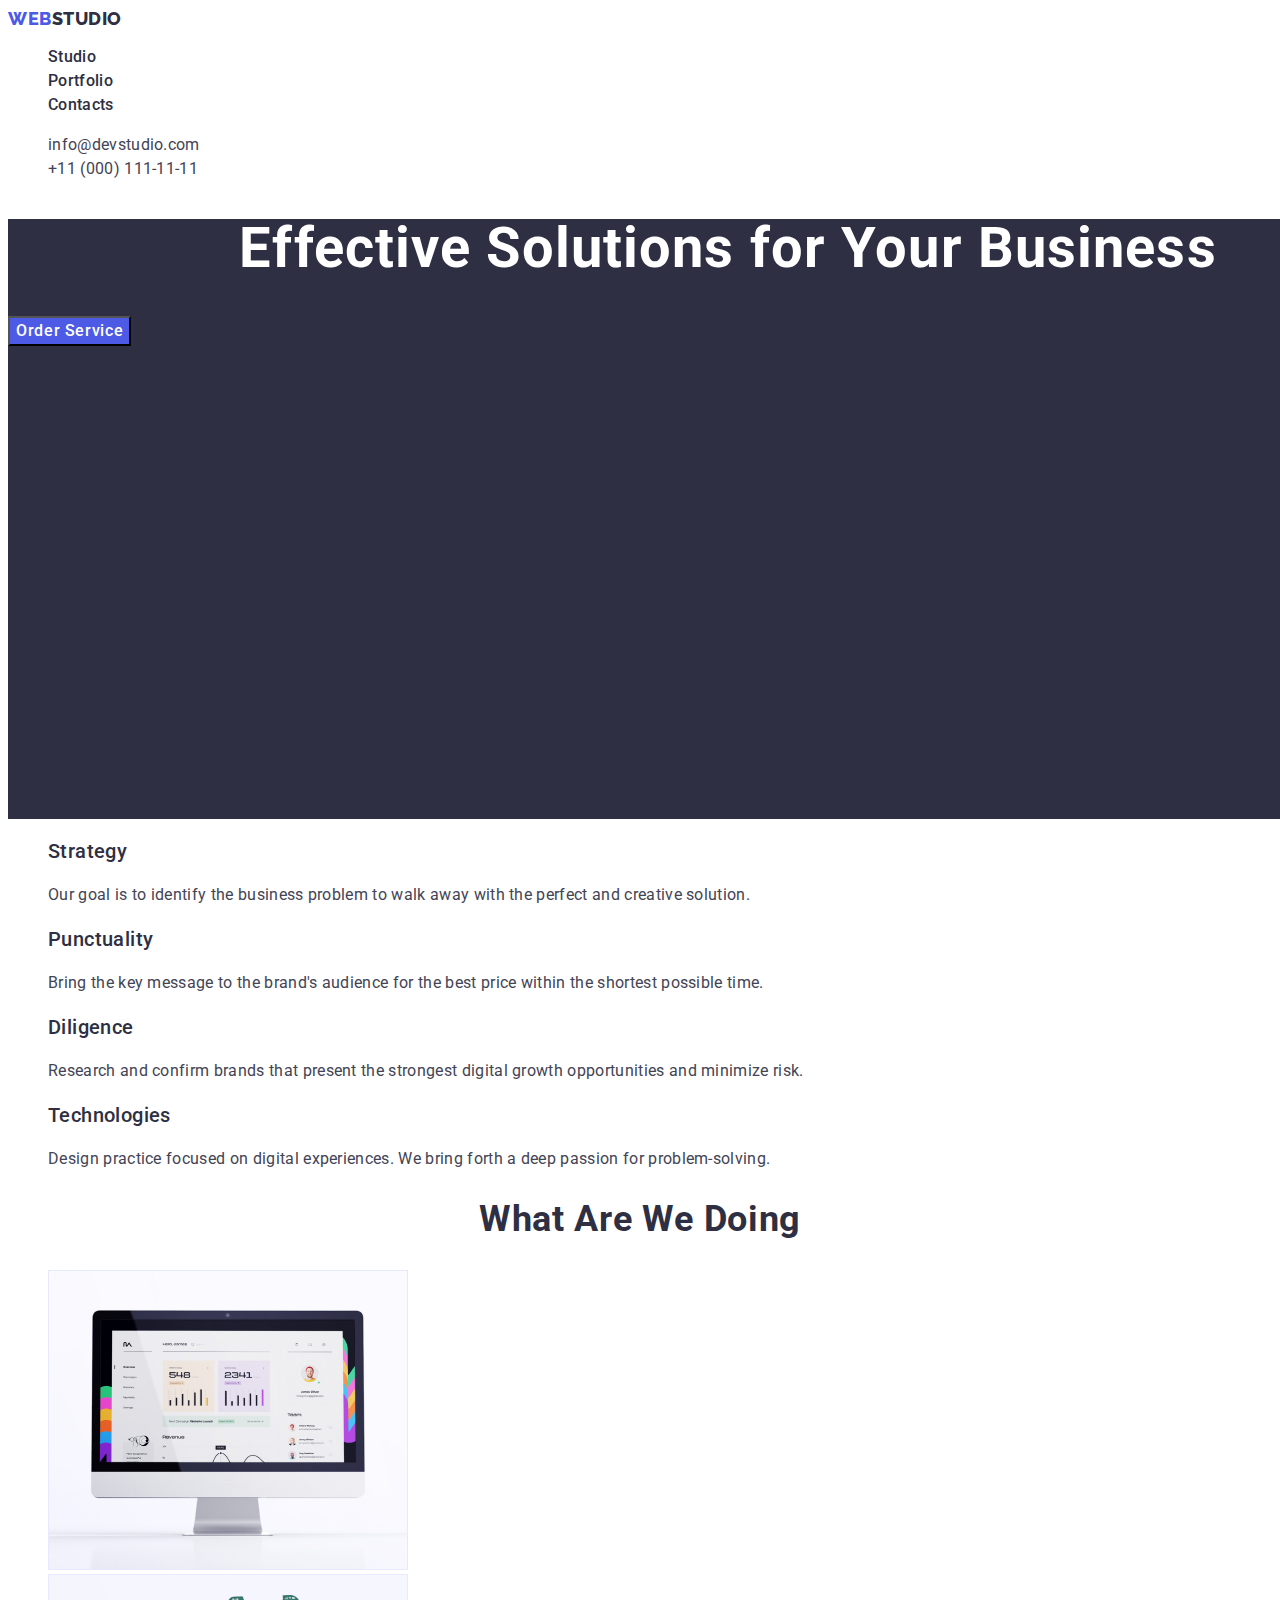
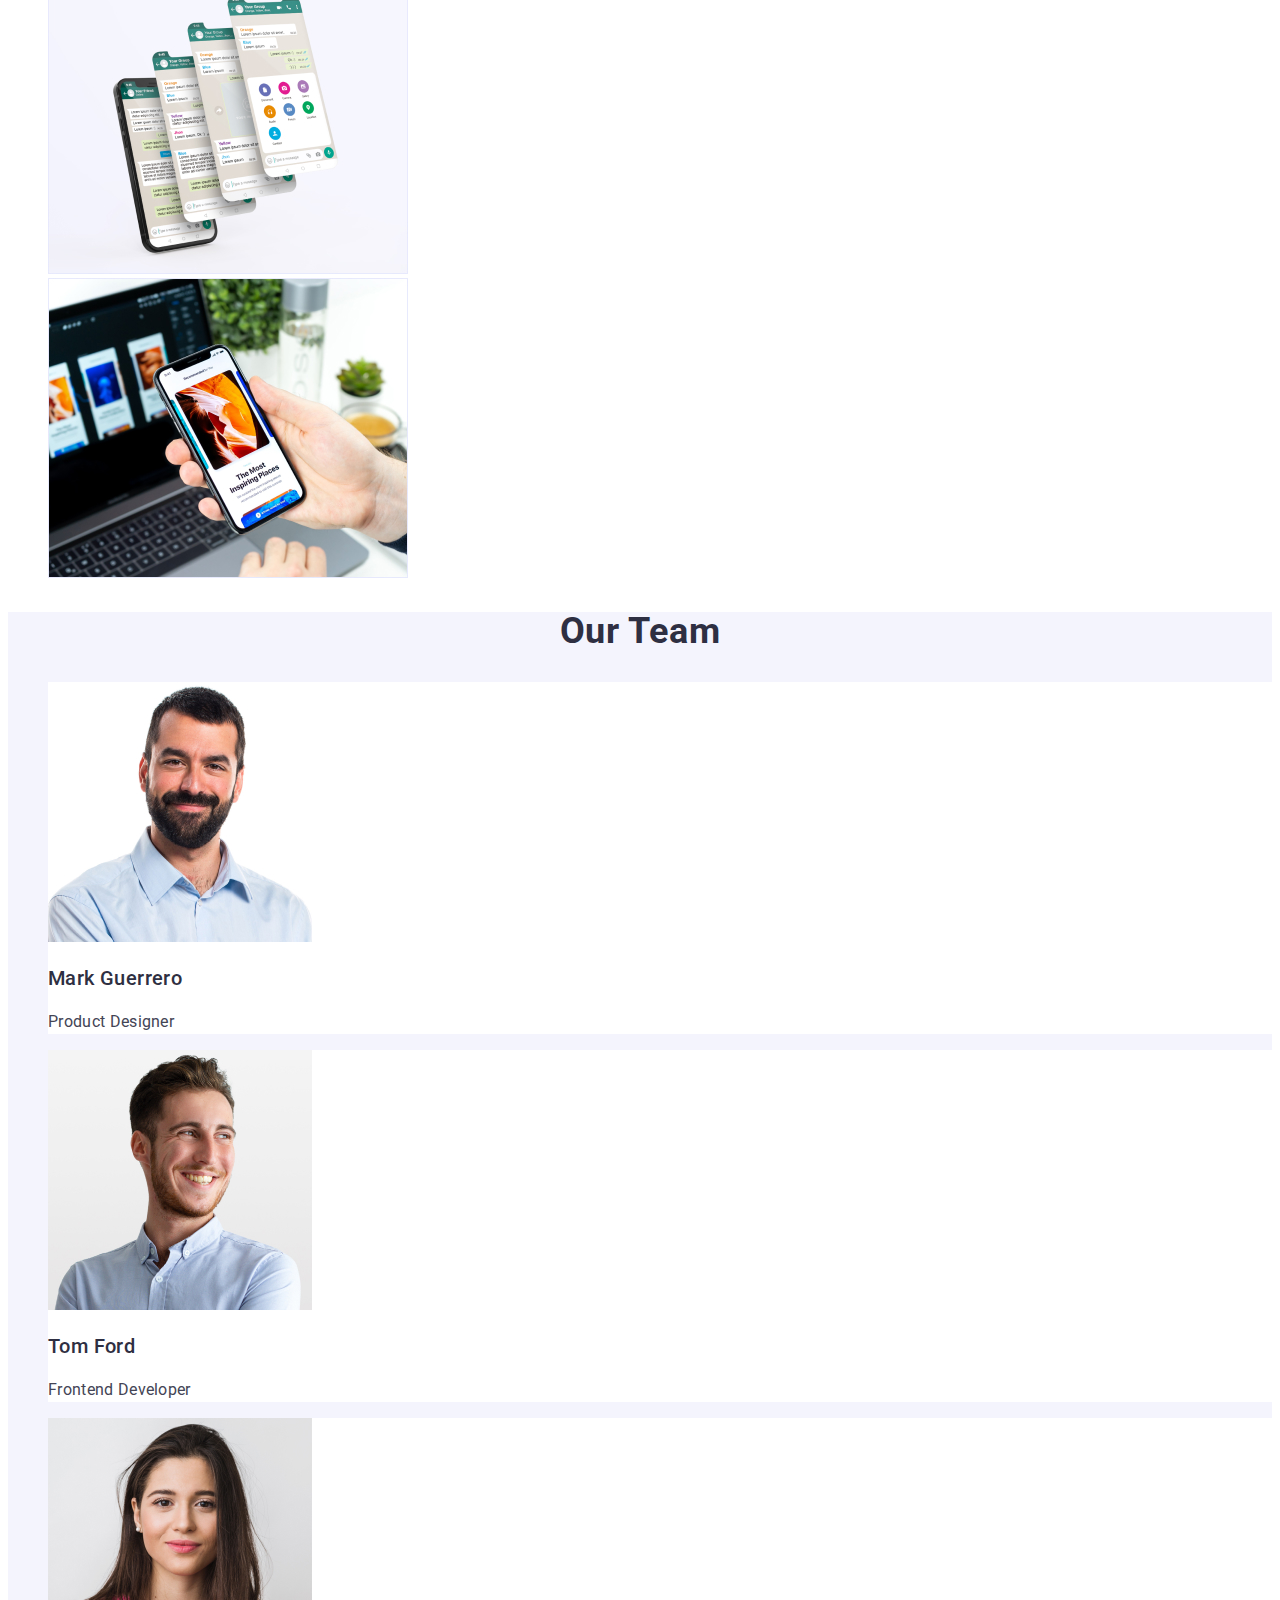
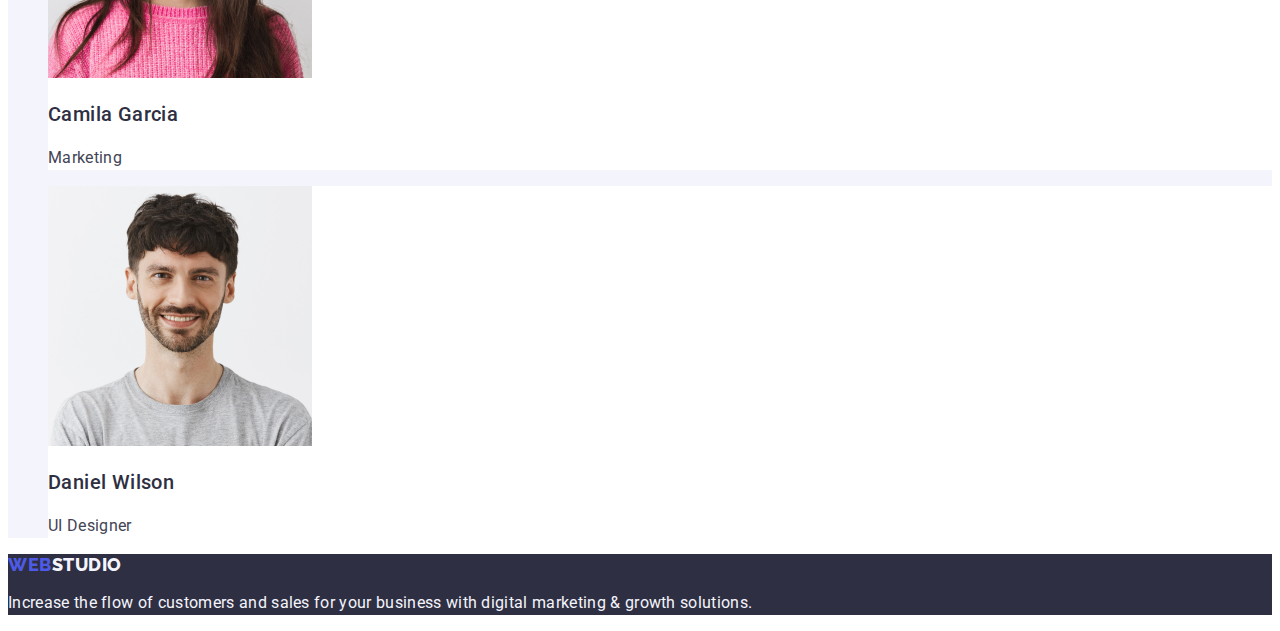
<file: index.html>
<!DOCTYPE html>
<html lang="en">
<head>
    <meta charset="UTF-8">
    <meta http-equiv="X-UA-Compatible" content="IE=edge">
    <meta name="viewport" content="width=device-width, initial-scale=1.0">
    <title>WebStudio</title>
    <link rel="preconnect" href="https://fonts.googleapis.com">
<link rel="preconnect" href="https://fonts.gstatic.com" crossorigin>
<link href="https://fonts.googleapis.com/css2?family=Raleway:wght@800&family=Roboto:wght@400;500;700&display=swap" rel="stylesheet">
    <link rel="stylesheet" href="./css/styles.css">
</head>
<body>
    <header class="header">
        <nav class="header-nav ">
            <a  href="./index.html" class="header-logo link">Web<span class="header-logo-second">Studio</span></a>

            <ul class="header-list list">
                <li><a class="header-link link" href="./index.html">Studio</a></li>
                <li><a class="header-link link" href="./portfolio.html">Portfolio</a></li>
                <li><a class="header-link link" href="">Contacts</a></li>
            </ul>
        </nav>
            <address class="contacts ">
            
                <ul class="header-list-second list">
                    <li><a class="header-link-second link" href="mailto:info@devstudio.com">info@devstudio.com</a></li>
                <li><a class="header-link-second link" href="tel:+110001111111"> +11 (000) 111-11-11</a></li>
            </ul>  
            </address>
        
        
    </header>
    <main class="main">

        <section class="advice">
            <h1 class="benefit">Effective Solutions
                for Your Business</h1>
                <button  type="button" class="btn">Order Service</button>
        </section>


        <section class="hero">
            <h2 hidden class="hidden">info</h2>
        <ul class="hero-list list">
            <li> 
                <h3 class="hero-benefits">Strategy</h3>
                <p class="hero-p">Our goal is to identify the business
                problem to walk away with the perfect and creative solution.</p> </li>
                
            <li> 
                <h3 class="hero-benefits">Punctuality</h3>
                <p class="hero-p">Bring the key message to the brand's audience for the best price within the shortest possible time.</p> </li>
                
            <li> 
                <h3 class="hero-benefits">Diligence</h3>
                <p class="hero-p">Research and confirm brands that present the strongest digital growth opportunities and minimize risk.</p> </li>
                
            <li>
                <h3 class="hero-benefits">Technologies</h3>
                <p class="hero-p">Design practice focused on digital experiences. We bring forth a deep passion for problem-solving.</p> </li>
        </ul> 
        
        </section> 

        <section class="photo list">
            <h2 class="hero-benefit-third">What Are We Doing</h2>
<ul class="list">
    <li> <img src="./images/computer.jpg" width="360" alt="screen"> </li>
    <li> <img src="./images/tel.screen.jpg" width="360" alt="Mobile screen"> </li>
    <li> <img src="./images/phone.jpg" width="360" alt="Mobile in hand"> </li>
</ul>
</section>
       
        <section class="our-team list">
            <h2 class="hero-benefit-third">Our Team</h2>
            <ul class="list">
                <li class="icon">
                     <img src="./images/img1.jpg"  width="264"  alt="MarkGuerrero">
                     <h3 class="hero-benefits">Mark Guerrero</h3>
                    <p class="hero-p">Product Designer</p>
                </li>
            
                <li class="icon">  
                    <img src="./images/img2.jpg"  width="264"  alt="Tom Ford"> 
                    <h3 class="hero-benefits">Tom Ford</h3>
                    <p class="hero-p">Frontend Developer</p>
             </li>
         
            <li class="icon">
                     <img src="./images/img3.jpg"  width="264" alt="CamilaGarcia"> 
                    <h3 class="hero-benefits">Camila Garcia</h3>
                    <p class="hero-p">Marketing</p>
             </li>
         
             <li class="icon"> 
                 <img src="./images/img4.jpg" width="264" alt="DanielWilson">
                 <h3 class="hero-benefits">Daniel Wilson</h3>
                 <p class="hero-p">UI Designer</p>
              </li>
            </ul> 
        </section>

    </main>
    <footer class="footer">
        <a  href="./index.html" class="footer-logo link">Web<span class="footer-logo-second">Studio</span></a>
        <p class="footer-p">Increase the flow of customers and sales for your business with digital marketing & growth solutions.</p>
             
    </footer>
    
</body>
</html>
</file>
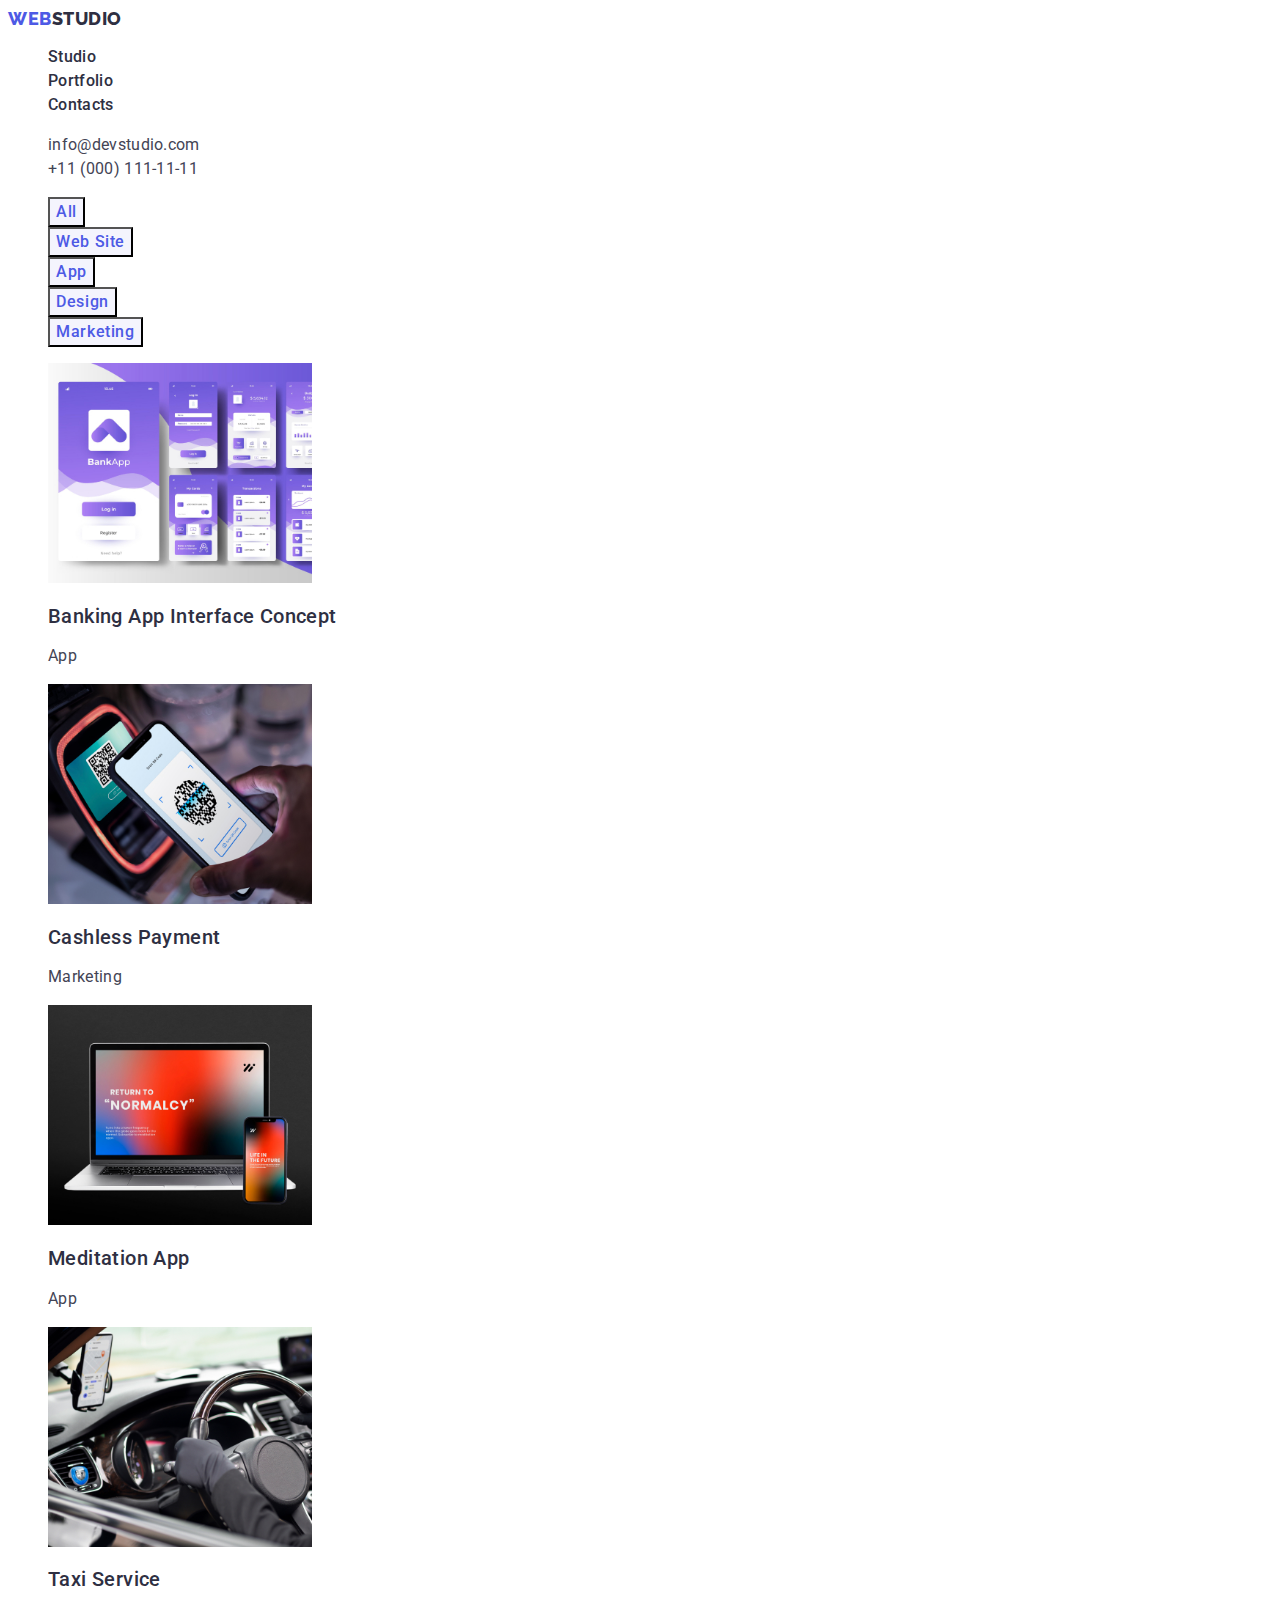
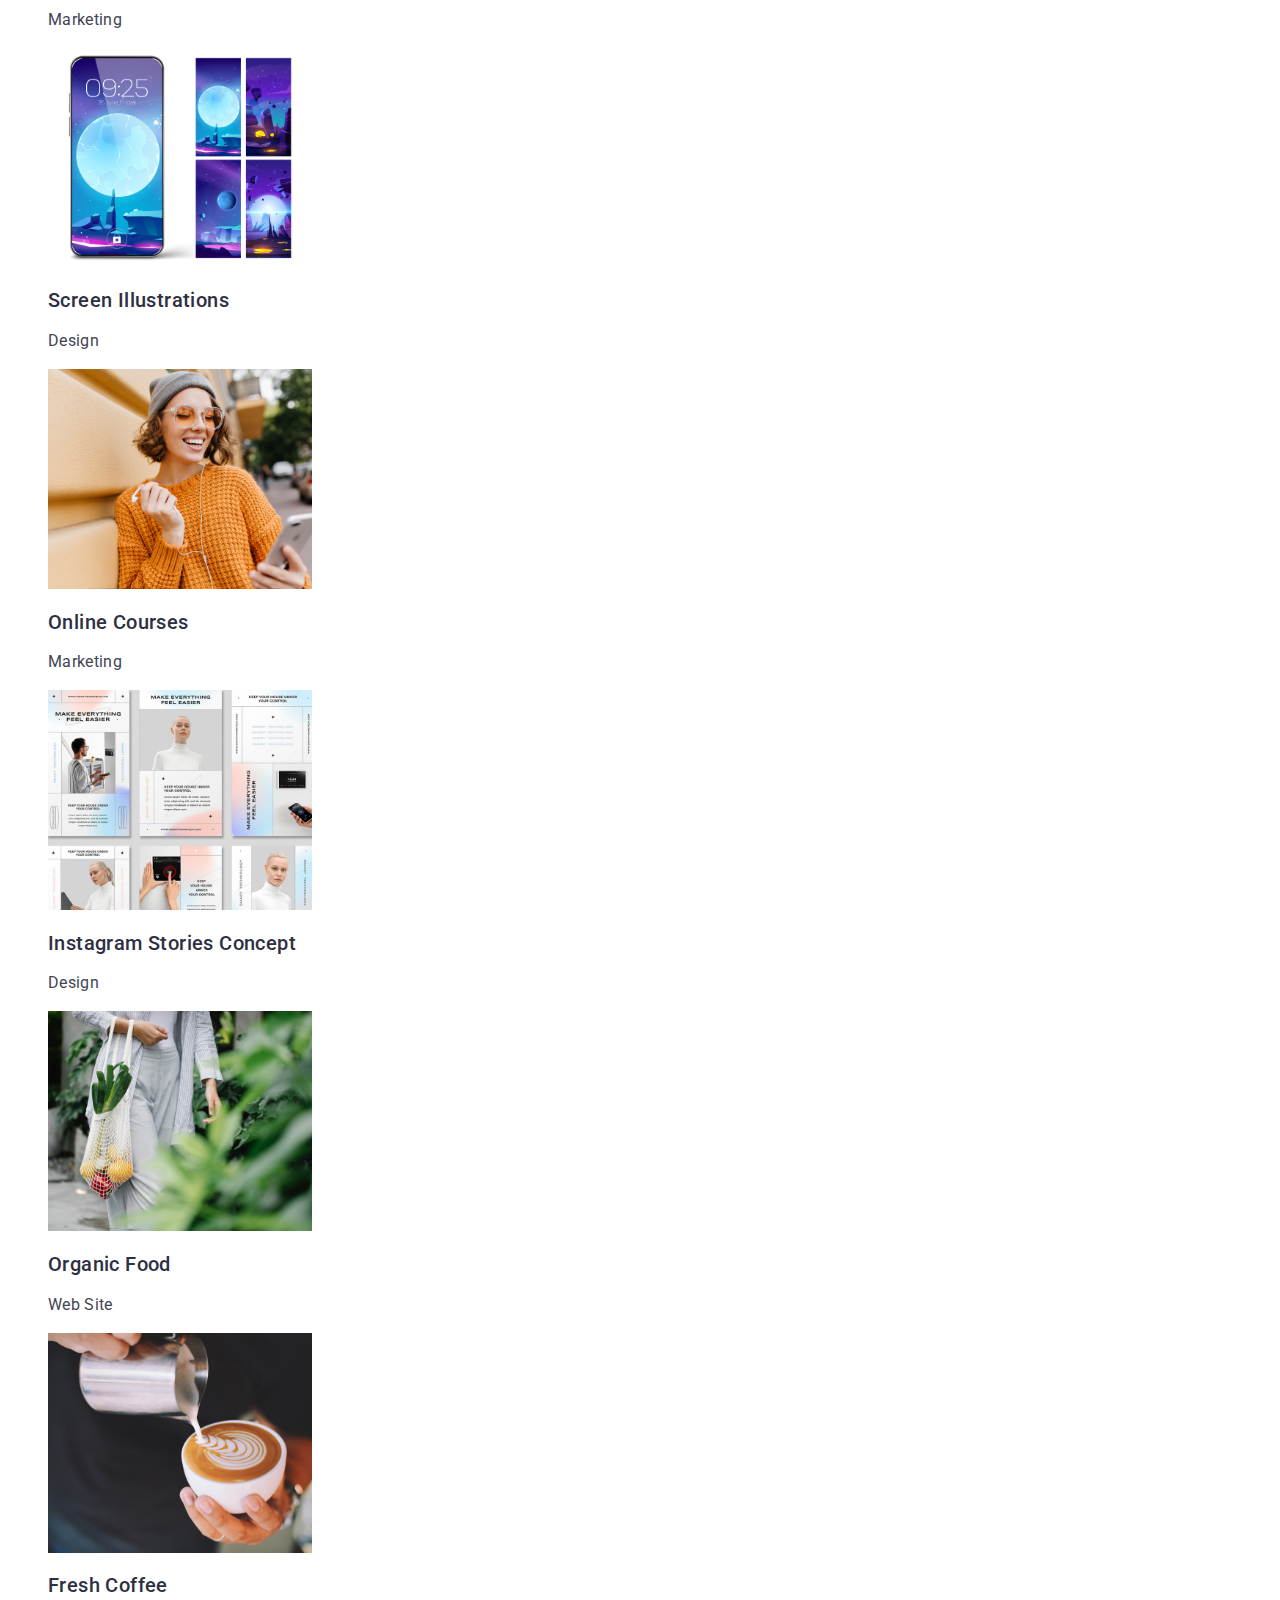
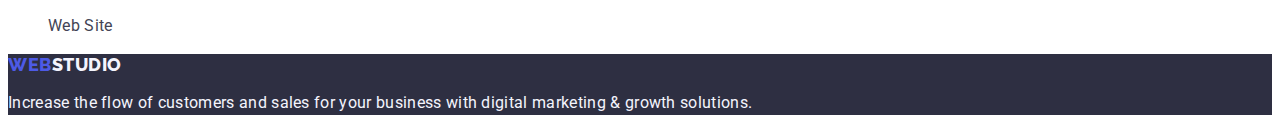
<file: portfolio.html>
<!DOCTYPE html>
<html lang="en">
<head>
    <meta charset="UTF-8">
    <meta http-equiv="X-UA-Compatible" content="IE=edge">
    <meta name="viewport" content="width=device-width, initial-scale=1.0">
    <title>WebStudio</title>
    <link rel="preconnect" href="https://fonts.googleapis.com">
<link rel="preconnect" href="https://fonts.gstatic.com" crossorigin>
<link href="https://fonts.googleapis.com/css2?family=Raleway:wght@800&family=Roboto:wght@400;500;700&display=swap" rel="stylesheet">
    <link rel="stylesheet" href="./css/styles.css">
</head>
<body>
    <header class="header">
        <nav class="header-nav list">
            <a  href="./index.html" class="header-logo link">Web<span class="header-logo-second">Studio</span></a>

            <ul class="header-list list">
                <li><a class="header-link link" href="./index.html">Studio</a></li>
                <li><a class="header-link link" href="./portfolio.html">Portfolio</a></li>
                <li><a class="header-link link" href="">Contacts</a></li>
            </ul>
        </nav>
        <address class="contacts ">
            <ul class="header-list-second list">
                <li><a class="header-link-second link" href="mailto:info@devstudio.com">info@devstudio.com</a></li>
            <li><a class="header-link-second link" href="tel:+110001111111"> +11 (000) 111-11-11</a></li>
        </ul>  
        </address>
    </header>
    
    <main class="main-second">
        <section class="portfolio-button">
            <h1 hidden class="hidden">informaton</h1>
            <ul class="list">
            <li><button type="button" class="portfolio-btn">All</button></li>
            <li><button type="button" class="portfolio-btn">Web Site</button></li>
            <li><button type="button" class="portfolio-btn">App</button></li>
            <li><button type="button" class="portfolio-btn">Design</button></li>
            <li> <button type="button" class="portfolio-btn">Marketing</button></li>
            </ul>
            
            
            
           
             
            <ul class="portfolio-list list">
                <li> 
                    <a href="" class="link"><img src="./images/1.jpg" width="264" alt="Banking App Interface Concept">
                        <h2 class="portfolio-benefits">Banking App Interface Concept</h2>
                        <p class="portfolio-p">App</p>
                    </a> 
                </li>
                <li>
                    <a href="" class="link
                    "><img src="./images/2.jpg" width="264" alt="Cashless Payment">
                        <h2 class="portfolio-benefits">Cashless Payment</h2>
                        <p class="portfolio-p">Marketing</p>
                    </a>
                </li>
                <li>
                    <a href="" class="link
                    "><img src="./images/3.jpg" width="264" alt="Meditation App">
                    <h2 class="portfolio-benefits">Meditation App</h2>
                    <p class="portfolio-p">App</p>
                </a>
                </li>
                <li>
                    <a href="" class="link
                    "><img src="./images/4.jpg" width="264" alt="Taxi Service">
                        <h2 class="portfolio-benefits">Taxi Service</h2>
                        <p class="portfolio-p">Marketing</p></a>
                </li>
                <li>
                    <a href="" class="link
                    "><img src="./images/5.jpg" width="264" alt="Screen Illustrations">
                        <h2 class="portfolio-benefits">Screen Illustrations</h2>
                        <p class="portfolio-p">Design</p>
                    </a>
                </li>
                <li>
                    <a href="" class="link
                    "><img src="./images/6.jpg" width="264" alt="Online Courses">
                        <h2 class="portfolio-benefits">Online Courses</h2>
                        <p class="portfolio-p">Marketing</p>
                    </a>
                </li>
                <li>
                    <a href="" class="link
                    "><img src="./images/7.jpg" width="264" alt="Instagram Stories Concept">
                        <h2 class="portfolio-benefits">Instagram Stories Concept</h2>
                        <p class="portfolio-p">Design</p>
                    </a>
                </li>
                <li>
                    <a href="" class="link
                    "><img src="./images/8.jpg" width="264" alt="Organic Food">
                        <h2 class="portfolio-benefits">Organic Food</h2>
                        <p class="portfolio-p">Web Site</p>
                    </a>
                </li>
                <li>
                    <a href="" class="link">
                    <img src="./images/9.jpg" width="264" alt="Fresh Coffee">
                        <h2 class="portfolio-benefits">Fresh Coffee</h2>
                        <p class="portfolio-p">Web Site</p></a>
                </li>
            </ul>
        </section>
    </main>


        <footer class="footer">
            <a  href="./index.html" class="footer-logo link">Web<span class="footer-logo-second">Studio</span></a>
            <p class="footer-p">Increase the flow of customers and sales for your business with digital marketing & growth solutions.</p>     
        </footer>
        
    
    
</body>
</html>
</file>
<file: css/styles.css>
:root{
    --background-color:#2E2F42;
    --color-button-white:#FFFFFF;
    --color-nb:#4D5AE5;
    --color-b:#434455;
    --color-ocean:#404BBF;
    --background-color-sec: #F4F4FD;

}

.body{
    font-family: "Roboto", sans-serif;
    font-family: "Raleway",sans-serif;
    color: var(--color-b);
    background-color: var(--color-button-white);
    line-height: 2;
}

.header-link{
    
font-family: 'Roboto', sans-serif;
font-style: normal;
font-weight: 500;
font-size: 16px;
line-height: 1.5;
letter-spacing: 0.02em;
color: var(--background-color);
}
.header-link-second:hover{
    color:var(--color-ocean);
}
.header-link-second:focus{
    color: var(--color-ocean);
}
.header-link:hover{
   color: var(--color-ocean);
}
.header-link:focus{
    color: var(--color-ocean);
}
.contacts{
    font-style: normal;

}
.header-logo{
    
    font-family: 'Raleway', sans-serif; 
font-style: normal;
font-weight: 800;
font-size: 18px;
line-height: 1.17;
display: flex;
align-items: center;
letter-spacing: 0.03em;
text-transform: uppercase;
color:var(--color-nb);
}

.header-logo-second{
    font-family: 'Raleway';
font-style: normal;
font-weight: 800;
font-size: 18px;
line-height: 1.17;


display: flex;
align-items: center;
letter-spacing: 0.03em;
text-transform: uppercase;
color:var(--background-color);
}
.hidden{
    position: absolute;
    width: 1px;
    height: 1px;
    margin: -1px;
    border: 0;
    padding: 0;
    white-space: nowrap;
    clip-path: inset(100%);
    clip:rect(0 0 0 0);
    overflow: hidden;
}
.header-link-second{
    font-family: 'Roboto';
font-style: normal;
font-weight: 400;
font-size: 16px;
line-height: 1.5;
letter-spacing: 0.02em;
color: #434455;
}
.header-list{
    list-style: none;
}
.header-list-second{
    list-style: none;
}
.link{
    text-decoration: none;
}
.advice{
    background-color: var(--background-color);
    width: 1440px;
    height: 600px;
    left: 12px;
    top: 72px;

}
.benefit{
    font-family: 'Roboto';
    font-style: normal;
    font-weight: 700;
    font-size: 56px;
    line-height: 1.07;
    letter-spacing: 0.02em; 
    color: #ffffff;
    text-align: center
}
.btn{
font-family: 'Roboto', sans-serif;
font-style: normal;
font-weight: 500;
font-size: 16px;
line-height: 1.5;
align-items: center;
letter-spacing: 0.04em;
background-color: #4D5AE5;
color: #FFFFFF;
cursor: pointer;
}
.btn:hover{
background-color: var(--color-ocean);
}
.btn:focus{
 background-color: var(--color-ocean); 
}
.hero-benefits{
    font-family: 'Roboto';
font-style: normal;
font-weight: 500;
font-size: 20px;
line-height: 1.2;

letter-spacing: 0.02em;
color: var(--background-color);
}

.hero-list{
    list-style: none;
}
.hero-p{
 font-family: 'Roboto';
font-style: normal;
font-weight: 400;
font-size: 16px;
line-height: 1.5;
letter-spacing: 0.02em;
color: #434455;
}
.hero-benefit-third{
    font-family: 'Roboto';
    font-style: normal;
    font-weight: 700;
    font-size: 36px;
    line-height: 1.11;
    letter-spacing: 0.02em;
    text-align: center;
    text-transform: capitalize ;
    color:var(--background-color);}





    .our-team{
        background-color: var(--background-color-sec);
    }
    .icon{
background-color: var(--color-button-white);

    }
    



    .footer{
        background-color: var(--background-color);
    }
    .footer-p{
        font-family: 'Roboto';
font-style: normal;
font-weight: 400;
font-size: 16px;
line-height: 1.5;
letter-spacing: 0.02em;
color: #F4F4FD;
    }
    .footer-logo{
        font-family: 'Raleway', sans-serif;
font-style: normal;
font-weight: 800;
font-size: 18px;
line-height: 1.17;
display: flex;
align-items: center;
letter-spacing: 0.03em;
text-transform: uppercase;
color: #4D5AE5;
    }
    .footer-logo-second{
        font-family: 'Raleway', sans-serif;
font-style: normal;
font-weight: 800;
font-size: 18px;
line-height: 1.17;
display: flex;
align-items: center;
letter-spacing: 0.03em;
text-transform: uppercase;
color: #F4F4FD;
    }

.list{
    list-style: none;
}





    .portfolio-btn:hover{
       color: var(--color-button-white); 
       background-color: var(--color-ocean);
    }
    .portfolio-btn:focus{
       color: var(--color-button-white);
       background-color: var(--color-ocean);
    }
    .portfolio-btn{
 font-family: 'Roboto', sans-serif;
font-style: normal;
font-weight: 500;
font-size: 16px;
line-height: 1.5;
letter-spacing: 0.04em;
color:var(--color-nb);
background-color: var(--background-color-sec);
cursor: pointer;
    }
    .portfolio-benefits{
        font-family: 'Roboto';
font-style: normal;
font-weight: 500;
font-size: 20px;
line-height: 1.2;
letter-spacing: 0.02em;
color: #2E2F42;
    }
    .portfolio-p{
        font-family: 'Roboto';
font-style: normal;
font-weight: 400;
font-size: 16px;
line-height: 1.5;
letter-spacing: 0.02em;
color: #434455;
    }
</file>
